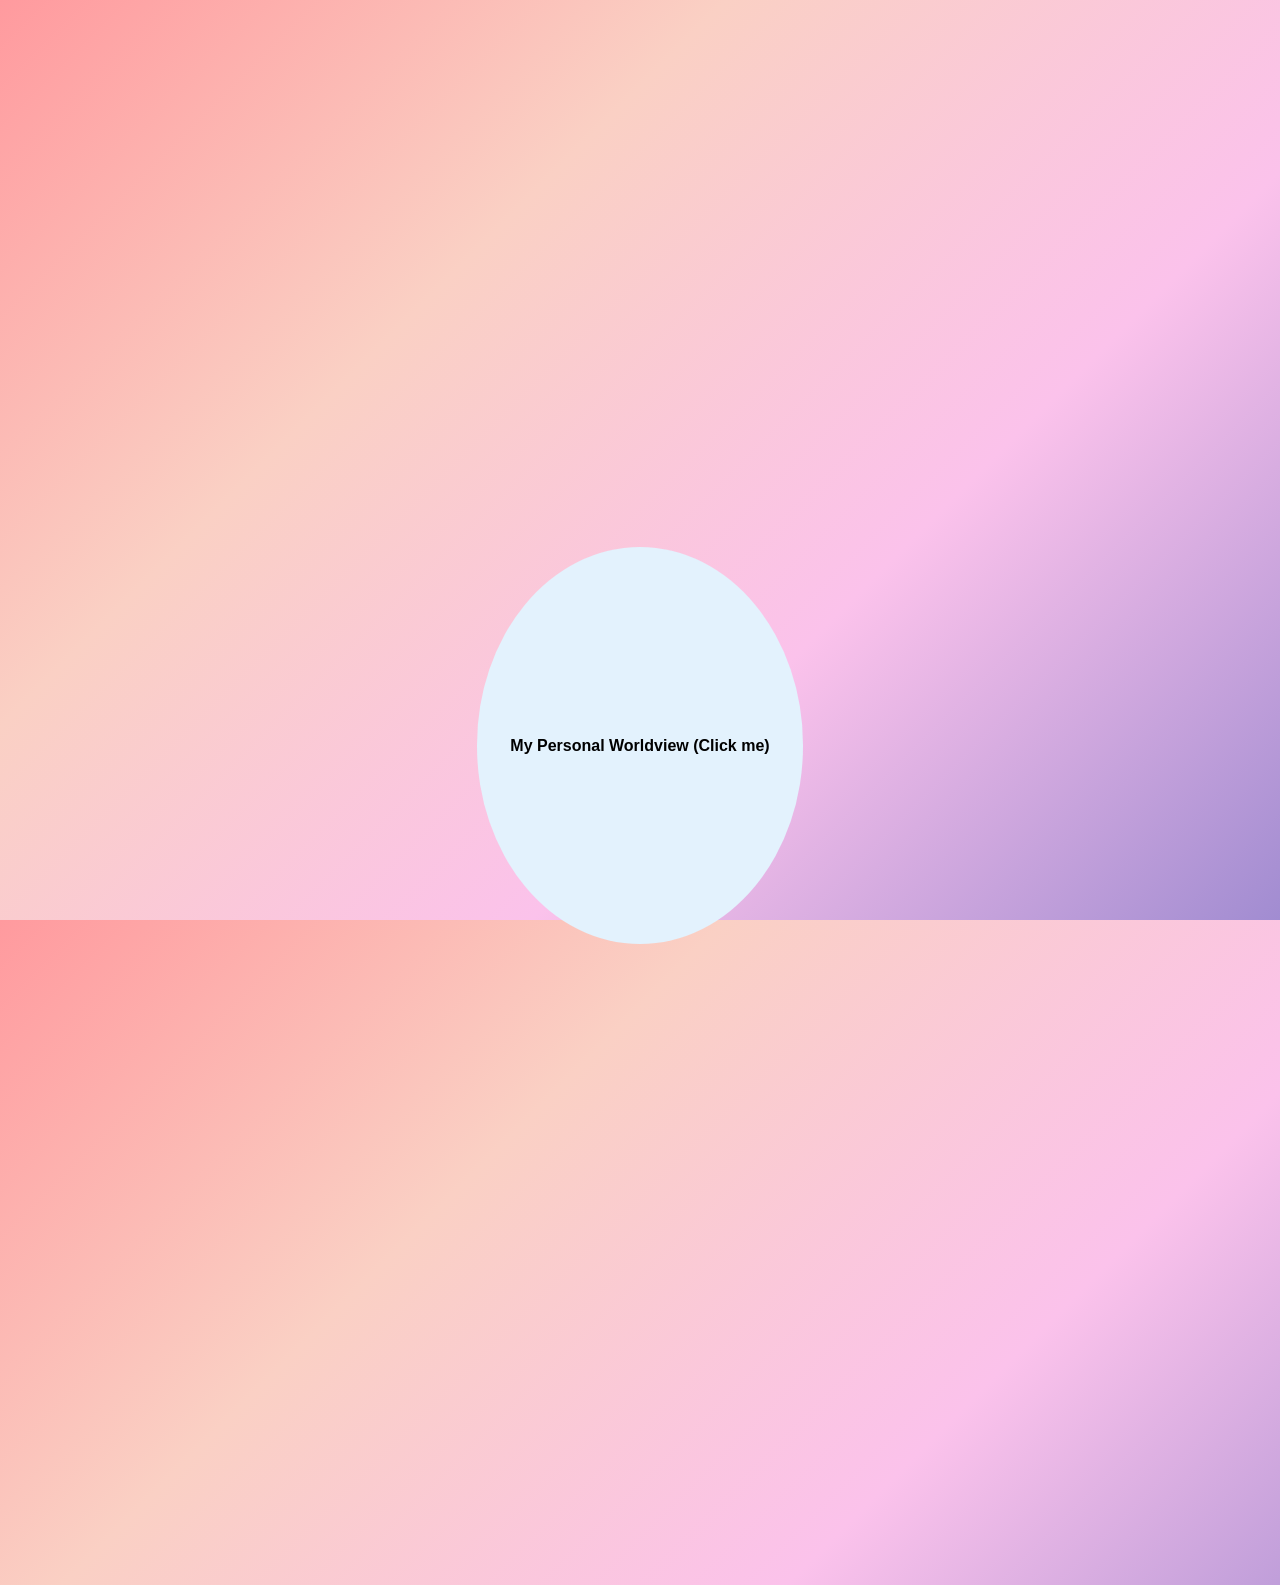
<file: index.html>
<!DOCTYPE html>
<html lang="en">
<head>
    <meta charset="UTF-8">
    <meta name="viewport" content="width=device-width, initial-scale=1.0">
    <title>My Personal Worldview</title>
    <link rel="stylesheet" href="in.css">
</head>
<body>
    <div class="worldview">
        <div class="center">My Personal Worldview (Click me)</div>
        <div class="box" id="world-relations">
            <h3>1. World Relations</h3>
            <p>In my opinion, war is not a good thing, as it only profits those through whom the country's funds flow. As a believer, I think that no one has the right to take a life, even if it happens to them, they do not have such a right because they did not give life to anyone.</p>
        </div>
        <div class="box" id="environment">
            <h3>2. Environment</h3>
            <p>In my opinion, today's environmental situation is extremely critical. Because people excessively use natural resources and have created incredibly cool things for use, but which pollute the environment, we have such poor pollution statistics today.</p>
        </div>
        <div class="box" id="animals">
            <h3>3. Animals</h3>
            <p>In my opinion, hunting was relevant when people didn't have stores and were looking for food. Today, I think hunting is a hobby, but it should only be allowed if the hunted animal is used for meat and brings benefit as food on the table. I am against killing for fun. I am also against humans interfering in animal reproduction. Any interference in the wild leads to disaster.</p>
        </div>
        <div class="box" id="education">
            <h3>4. Education</h3>
            <p>In my opinion, learning happens throughout our entire life: we first learn to walk, then to talk, then to draw, and so on. Education is important in the sense that it prevents us from becoming mentally unintelligent. If our brain does not perceive and process information, it will eventually degrade. By the way, when people degrade due to phones, it happens much slower.</p>
        </div>
        <div class="box" id="spirituality">
            <h3>5. Spirituality</h3>
            <p>I am a Christian who has decided to follow the Lord. I attend a Baptist church. Faith is what you do with information. Whether you believe it or not. For example, you may not believe that if you stick your fingers in a socket, you will get shocked. And when you check, it's already an experience. And when you just don't do it because you assume it might happen, you believe this information. Religion is simply a certain direction of what people believe on many issues, which are combined into one science.</p>
        </div>
        <div class="box" id="government">
            <h3>6. Government</h3>
            <p>So, in order: Yes, I have the right to vote in society like others, I have this right because all people are equal in terms of life. Even status or power does not have the right to take away the right to vote. Only one God has power over everyone because He is the one who created us and gave us life. But He also gives people the choice of how to live. In this world, social justice is at a very low level and it has always been so. For me, money is just a resource that helps to survive in the world. It is important in its own way, but this resource can never be the main thing in my life to the point of killing myself to have it. Health care is something that every person should take care of. If we do not take care of ourselves, we are self-destructive, which is a sin before God. Natural resources have been and remain an important resource of the planet. Thanks to civilization, people have learned to create many things artificially, but without natural resources, people cannot survive, so this is an important part of the world's composition.</p>
        </div>
        <div class="box" id="family">
            <h3>7. Family</h3>
            <p>In my opinion, family is what shapes us. It is one of the most important aspects in forming our worldview. As I see from the Bible, family should not always be a priority when you have created your own family, but God highly values family relationships. He even gave a promise recorded in the Bible, Exodus 20 (if I'm not mistaken): "Honor your father and your mother, so that your days may be long in the land." As we see, God promises longevity on earth to those who honor their parents, which indicates the high position of family in a person's life. Friends are no less important in our lives, but in my opinion, they are part of the society that also shapes us.</p>
        </div>
        <div class="box" id="past-present-future">
            <h3>8. Past/Present/Future</h3>
            <p>I turn to the Bible and see that God gives each person the choice of how to live on earth. Throughout the Bible, we see that people acted differently and had corresponding consequences. Many people mistakenly believe that God created a certain scenario that everyone lives by, but He simply knows this scenario and does not interfere with it. For example, when people say He is bad because He allowed so much evil in the world, I constantly bring up the argument that many people walk around with unkempt hair not because there is no barber, but because they do not go to one. The same is true with God; people's choice to live without God leads to so much evil in the world. Every decision we make results in a certain outcome, and the decision we make depends on our worldview.</p>
        </div>
    </div>
</body>
</html>
</file>
<file: in.css>
body {
    font-family: Arial, sans-serif;
    display: flex;
    justify-content: center;
    align-items: center;
    height: 100vh;
    margin: 0;
    background-color: #f4f4f9;
    padding-top: 20px;
    background: linear-gradient(135deg, #ff9a9e 0%, #fad0c4 33%, #fbc2eb 66%, #a18cd1 100%);
}

.worldview {
    display: grid;
    grid-template-columns: repeat(3, 1fr);
    grid-template-rows: repeat(3, 1fr);
    gap: 10px;
    width: 90%;
    max-width: 1000px;
    height: 500px;
    margin: 20px;
    margin-top: 5px;
}

.center {
    grid-column: 2 / 3;
    grid-row: 2 / 3;
    text-align: center;
    font-weight: bold;
    padding: 20px;
    background-color: #e3f2fd;
    border-radius: 50%;
    display: flex;
    align-items: center;
    justify-content: center;
}

.box {
    padding: 20px;
    background-color: #fff;
    border: 1px solid #ccc;
    border-radius: 10px;
    display: flex;
    flex-direction: column;
    text-align: center;
    margin-top: 20px;
    opacity: 0;
    transition: opacity 0.5s ease-in-out;
}

.worldview:hover .box {
    opacity: 1;
}

h3 {
    margin-bottom: 10px;
}

.box:nth-child(2) {
    transition-delay: 0.1s;
}

.box:nth-child(3) {
    transition-delay: 0.2s;
}

.box:nth-child(4) {
    transition-delay: 0.3s;
}

.box:nth-child(5) {
    transition-delay: 0.4s;
}

.box:nth-child(6) {
    transition-delay: 0.5s;
}

.box:nth-child(7) {
    transition-delay: 0.6s;
}

.box:nth-child(8) {
    transition-delay: 0.7s;
}

.center:active ~ .box {
    opacity: 1;
}
</file>
